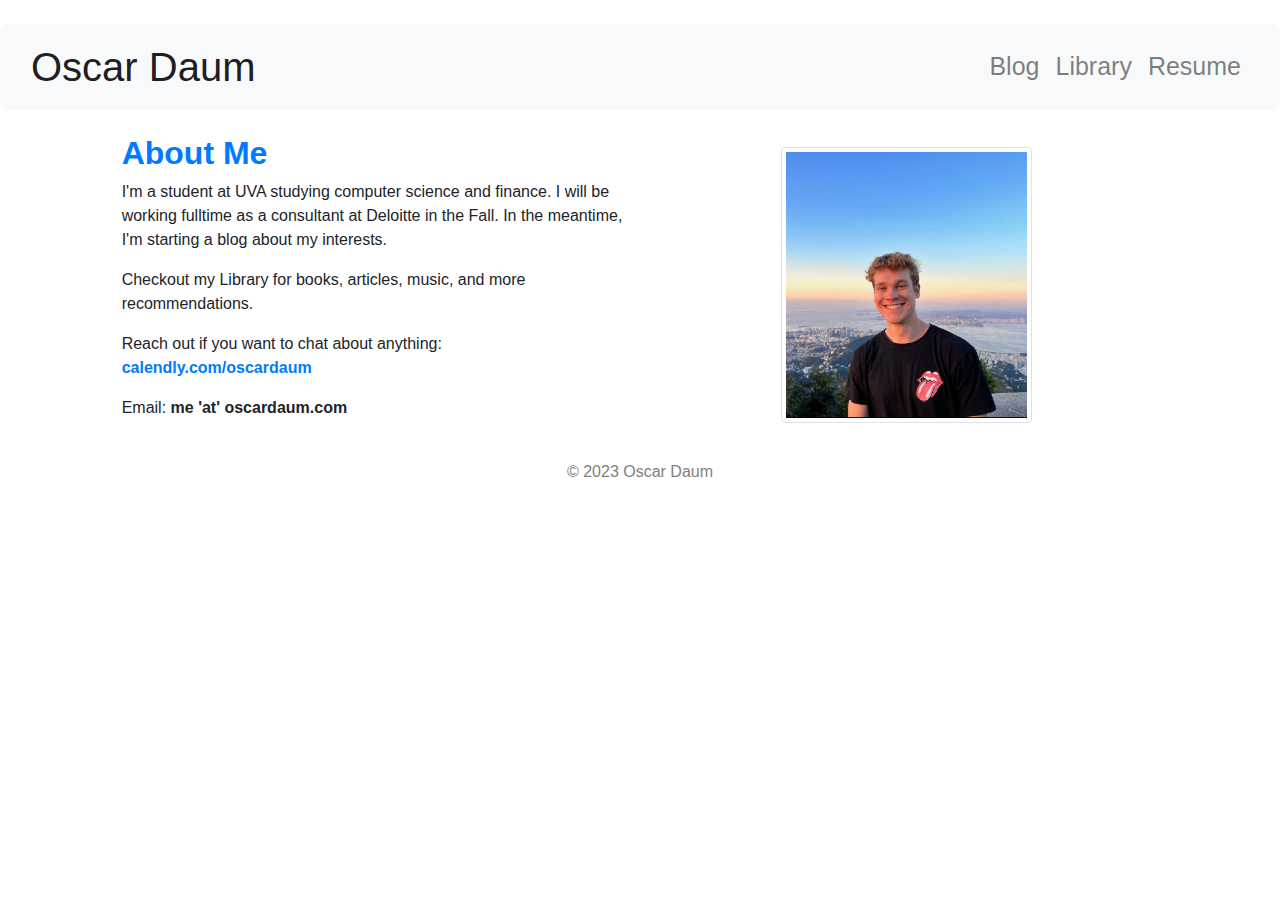
<file: index.html>
<!DOCTYPE html>
<html>
<head>
	<title>Oscar Daum</title>
	<link rel="stylesheet" type="text/css" href="style.css">
    <link rel="icon" href="./media/oscar.jpg">
	<link rel="stylesheet" href="https://stackpath.bootstrapcdn.com/bootstrap/4.3.1/css/bootstrap.min.css" integrity="sha384-ggOyR0iXCbMQv3Xipma34MD+dH/1fQ784/j6cY/iJTQUOhcWr7x9JvoRxT2MZw1T" crossorigin="anonymous">
	<meta name="viewport" content="width=device-width, initial-scale=1.0">
</head>
<body>

    <!-- jQuery first, then Popper.js, then Bootstrap JS -->
	<script src="https://code.jquery.com/jquery-3.3.1.slim.min.js" integrity="sha384-q8i/X+965DzO0rT7abK41JStQIAqVgRVzpbzo5smXKp4YfRvH+8abtTE1Pi6jizo" crossorigin="anonymous"></script>
    <script src="https://cdnjs.cloudflare.com/ajax/libs/popper.js/1.14.7/umd/popper.min.js" integrity="sha384-UO2eT0CpHqdSJQ6hJty5KVphtPhzWj9WO1clHTMGa3JDZwrnQq4sF86dIHNDz0W1" crossorigin="            anonymous"></script>
    <script src="https://stackpath.bootstrapcdn.com/bootstrap/4.3.1/js/bootstrap.min.js" integrity="sha384-JjSmVgyd0p3pXB1rRibZUAYoIIy6OrQ6VrjIEaFf/nJGzIxFDsf4x0xIM+B07jRM" crossorigin="            anonymous"></script>
    <script src="https://cdn.jsdelivr.net/npm/bootstrap@5.0.2/dist/js/bootstrap.bundle.min.js"></script>
    <script src="main.js"></script>

	<!-- NavBar Content -->
 	<my-header></my-header>

    <!-- Main Body Test + Image -->
    <div class="container-fluid">
        <div class="row align-items-center">
            <div class = "col-lg-1"></div>
            <div class = "col-lg-5" id="about">
                <h2><font color="#007bff"><strong>About Me</strong></font></h3>
                <p> I'm a student at UVA studying computer science and finance. I will be working fulltime as a consultant at Deloitte in the Fall. In the meantime, I'm starting a blog about my interests.</p>
                <p> Checkout my Library for books, articles, music, and more recommendations.</p>
                <p>Reach out if you want to chat about anything: <strong><a style="text-decoration: none" href="https://calendly.com/oscardaum">calendly.com/oscardaum</a></strong></p>
        	    <p>Email: <strong>me 'at' oscardaum.com</strong></p>
        	</div>
            <div class = "col-lg-5 mx-auto text-center">
                <img src="./media/oscar.jpg" alt="picture of oscar" class="img-thumbnail">
        	</div>
		<div class = "col-lg-1"></div>
    </div>

    <!-- Footer -->
	<my-footer></my-footer>

</body>
</html>
</file>
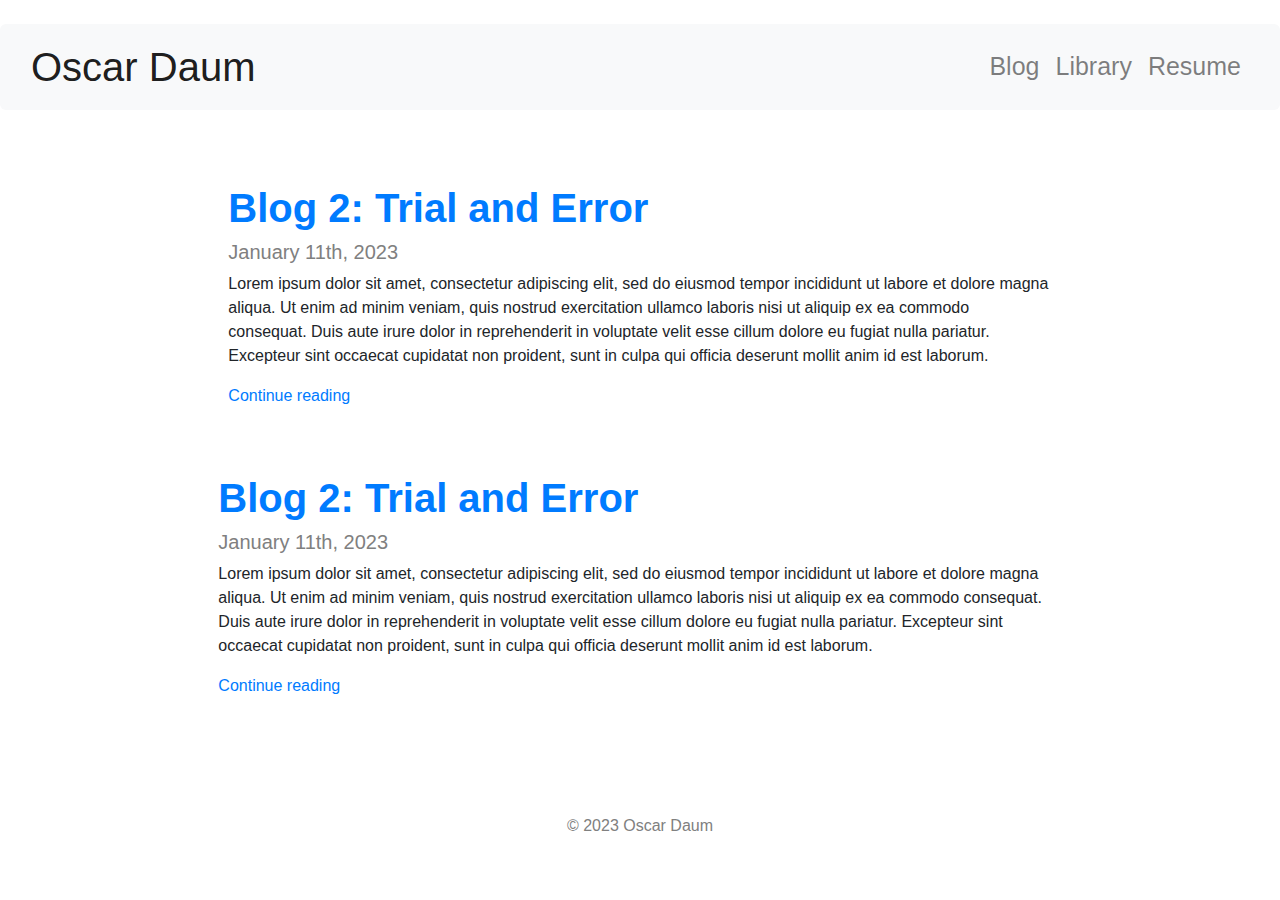
<file: blog.html>
<!DOCTYPE html>
<html>
<head>
	<title>Oscar Daum</title>
	<link rel="stylesheet" type="text/css" href="style.css">
    <link rel="icon" href="./media/oscar.jpg">
	<link rel="stylesheet" href="https://stackpath.bootstrapcdn.com/bootstrap/4.3.1/css/bootstrap.min.css" integrity="sha384-ggOyR0iXCbMQv3Xipma34MD+dH/1fQ784/j6cY/iJTQUOhcWr7x9JvoRxT2MZw1T" crossorigin="anonymous">
	<meta name="viewport" content="width=device-width, initial-scale=1.0">
</head>
<body>

    <!-- jQuery first, then Popper.js, then Bootstrap JS -->
	<script src="https://code.jquery.com/jquery-3.3.1.slim.min.js" integrity="sha384-q8i/X+965DzO0rT7abK41JStQIAqVgRVzpbzo5smXKp4YfRvH+8abtTE1Pi6jizo" crossorigin="anonymous"></script>
    <script src="https://cdnjs.cloudflare.com/ajax/libs/popper.js/1.14.7/umd/popper.min.js" integrity="sha384-UO2eT0CpHqdSJQ6hJty5KVphtPhzWj9WO1clHTMGa3JDZwrnQq4sF86dIHNDz0W1" crossorigin="            anonymous"></script>
    <script src="https://stackpath.bootstrapcdn.com/bootstrap/4.3.1/js/bootstrap.min.js" integrity="sha384-JjSmVgyd0p3pXB1rRibZUAYoIIy6OrQ6VrjIEaFf/nJGzIxFDsf4x0xIM+B07jRM" crossorigin="            anonymous"></script>
    <script src="https://cdn.jsdelivr.net/npm/bootstrap@5.0.2/dist/js/bootstrap.bundle.min.js"></script>
    <script src="main.js"></script>

    <!-- NavBar Content -->
 	<my-header></my-header>

    <!-- Main Body Test + Image -->
	<div class="container-fluid">
        <div class="row align-items-center" id="blog">
            <div class = "col-lg-2"></div>
            <div class = "col-lg-8" id="about">
                <h1><font color="#007bff"><strong>Blog 2: Trial and Error</strong></font></h3>
                <h5><font color=gray>January 11th, 2023</font></h2>
                <p>
                    Lorem ipsum dolor sit amet, consectetur adipiscing elit, sed do eiusmod tempor incididunt ut labore et dolore magna aliqua. Ut enim ad minim veniam, quis nostrud exercitation ullamco laboris nisi ut aliquip ex ea commodo consequat. Duis aute irure dolor in reprehenderit in voluptate velit esse cillum dolore eu fugiat nulla pariatur. Excepteur sint occaecat cupidatat non proident, sunt in culpa qui officia deserunt mollit anim id est laborum.
                </p>
                <p> <a href=./blog/unnamed_blog>Continue reading</a></p>
            </div>
            <div class = "col-lg-2"></div>



    	<div class="row align-items-center" id="blog">
            <div class = "col-lg-2"></div>
            <div class = "col-lg-8" id="about">
                <h1><font color="#007bff"><strong>Blog 2: Trial and Error</strong></font></h3>
                <h5><font color=gray>January 11th, 2023</font></h2>
                <p>
            	    Lorem ipsum dolor sit amet, consectetur adipiscing elit, sed do eiusmod tempor incididunt ut labore et dolore magna aliqua. Ut enim ad minim veniam, quis nostrud exercitation ullamco laboris nisi ut aliquip ex ea commodo consequat. Duis aute irure dolor in reprehenderit in voluptate velit esse cillum dolore eu fugiat nulla pariatur. Excepteur sint occaecat cupidatat non proident, sunt in culpa qui officia deserunt mollit anim id est laborum.
            	</p>
                <p> <a href=./blog/unnamed_blog>Continue reading</a></p>
            </div>
        	<div class = "col-lg-2"></div>
    </div>


 		</div>
	</class>
	
	

	<!-- Footer -->
	<my-footer></my-footer>


</body>
</html>
</file>
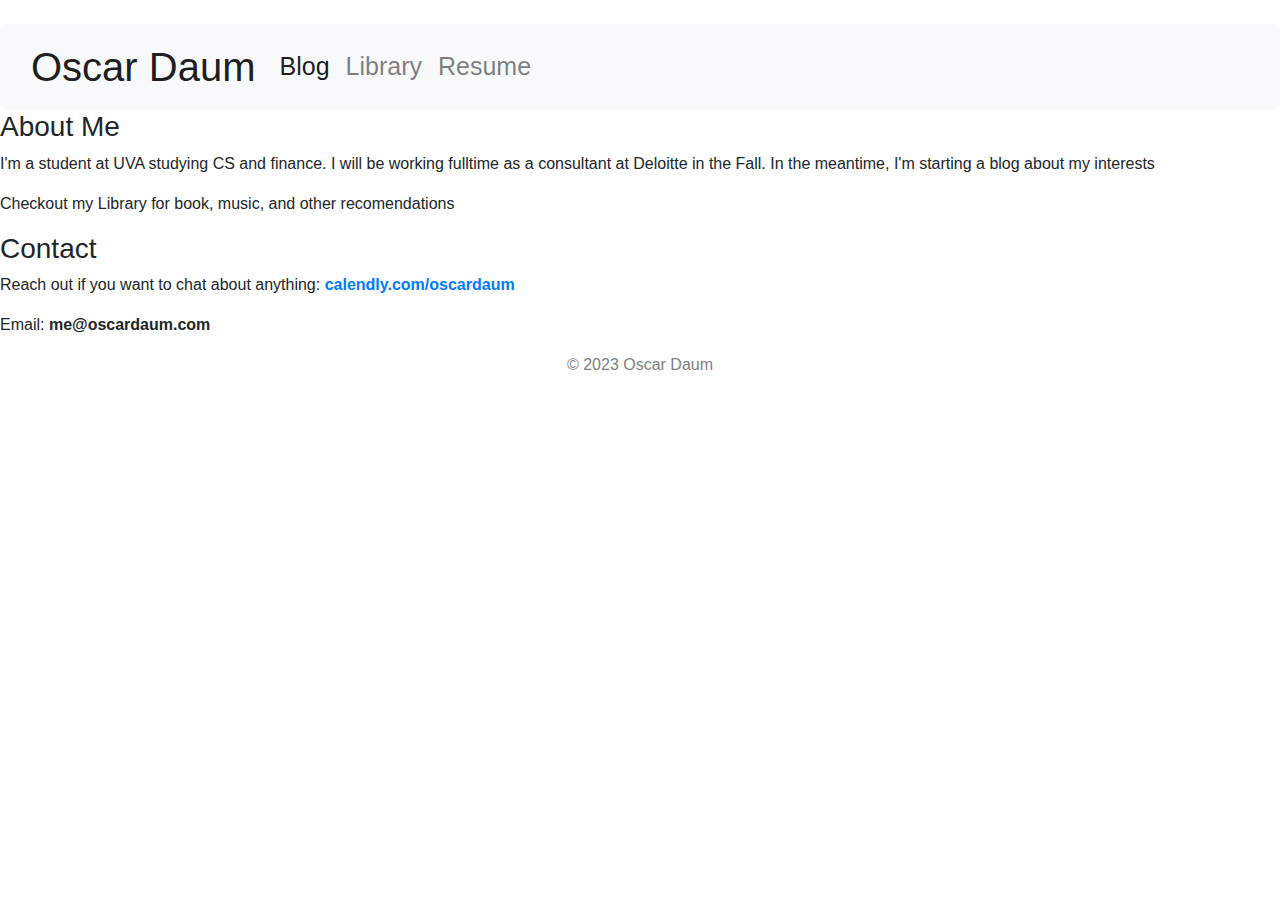
<file: test.html>
<!DOCTYPE html>
<html>
<head>
	<title>OscarDaum.com</title>
	<link rel="stylesheet" type="text/css" href="style.css">
	<link rel="stylesheet" href="https://stackpath.bootstrapcdn.com/bootstrap/4.3.1/css/bootstrap.min.css" integrity="sha384-ggOyR0iXCbMQv3Xipma34MD+dH/1fQ784/j6cY/iJTQUOhcWr7x9JvoRxT2MZw1T" crossorigin="anonymous">
	<meta name="viewport" content="width=device-width, initial-scale=1.0">
</head>
<body>
    <!-- jQuery first, then Popper.js, then Bootstrap JS -->
	<script src="https://code.jquery.com/jquery-3.3.1.slim.min.js" integrity="sha384-q8i/X+965DzO0rT7abK41JStQIAqVgRVzpbzo5smXKp4YfRvH+8abtTE1Pi6jizo" crossorigin="anonymous"></script>
    <script src="https://cdnjs.cloudflare.com/ajax/libs/popper.js/1.14.7/umd/popper.min.js" integrity="sha384-UO2eT0CpHqdSJQ6hJty5KVphtPhzWj9WO1clHTMGa3JDZwrnQq4sF86dIHNDz0W1" crossorigin="            anonymous"></script>
    <script src="https://stackpath.bootstrapcdn.com/bootstrap/4.3.1/js/bootstrap.min.js" integrity="sha384-JjSmVgyd0p3pXB1rRibZUAYoIIy6OrQ6VrjIEaFf/nJGzIxFDsf4x0xIM+B07jRM" crossorigin="            anonymous"></script>

	<nav class="navbar navbar-expand-lg navbar-light bg-light">
	    <div class="container-fluid">
	        <a href="./" class="navbar-brand">Oscar Daum</a>
	        <button type="button" class="navbar-toggler" data-bs-toggle="collapse" data-bs-target="#navbarCollapse">
	            <span class="navbar-toggler-icon"></span>
	        </button>
	        <div class="collapse navbar-collapse" id="navbarCollapse">
	            <div class="navbar-nav">
	                <a href="./blog.html" class="nav-item nav-link active">Blog</a>
	                <a href="#" class="nav-item nav-link">Library</a>
	                <a  href="./Oscar Daum MC 9-21-22.pdf" download  class="nav-item nav-link">Resume</a>
	            </div>
	        </div>
	    </div>
	</nav>

	<div id="main">
	 	<div id="about">
	 		<h3>About Me</h3>
	 		<p> I'm a student at UVA studying CS and finance. I will be working fulltime as a consultant at Deloitte in the Fall. In the meantime, I'm starting a blog about my interests</p>
	 		<p> Checkout my Library for book, music, and other recomendations</p>
	 	</div>
	 	<div id="contact">
	 		<h3>Contact</h3>   
	 		<p>Reach out if you want to chat about anything: <strong><a style="text-decoration: none" href="https://calendly.com/oscardaum">calendly.com/oscardaum</a></strong></p>
	 		<p>Email: <strong>me@oscardaum.com</strong></p>
	 	</div>
	</div>
	<div id="footer">
<!-- 		<a href="https://twitter.com/oscardaum"><img src="twitter.png" alt="Twitter Icon"></a>
		<a href="https://www.linkedin.com/in/oscardaum/"><img src="linkedin.png" alt="LinkedIn Icon"></a>
		<a href="me@oscardaum.com"><img src="mail.png" alt="Mail Icon"></a>
		<a href="https://calendly.com/oscardaum"><img src="calendar.png" alt="Calendar Icon"></a> -->
		<p>© 2023 Oscar Daum</p>
	</div>
</body>
</html>
</file>
<file: style.css>
.navbar {
 height:auto
}

.navbar-brand
{
  /*font-family: 'Lato', sans-serif;*/
  color:grey;
  font-size: 40px !important;
  margin: 0px;
}

nav {
 width: 100%;
 height: 100px;
 font-size: 25px;
 border-radius: 6px !important;
 -moz-border-radius: 6px !important;
}


#blog {
	padding-bottom: 50px;
	padding-top: 50px;
}

img { 
 width: 50%; height: auto; 
}


#footer{
 position: absolute;
 left: 0;
 width: 100%;
 text-align: center;
 background-color: white;
 color: gray;
 padding-bottom: 1em;
}
</file>
